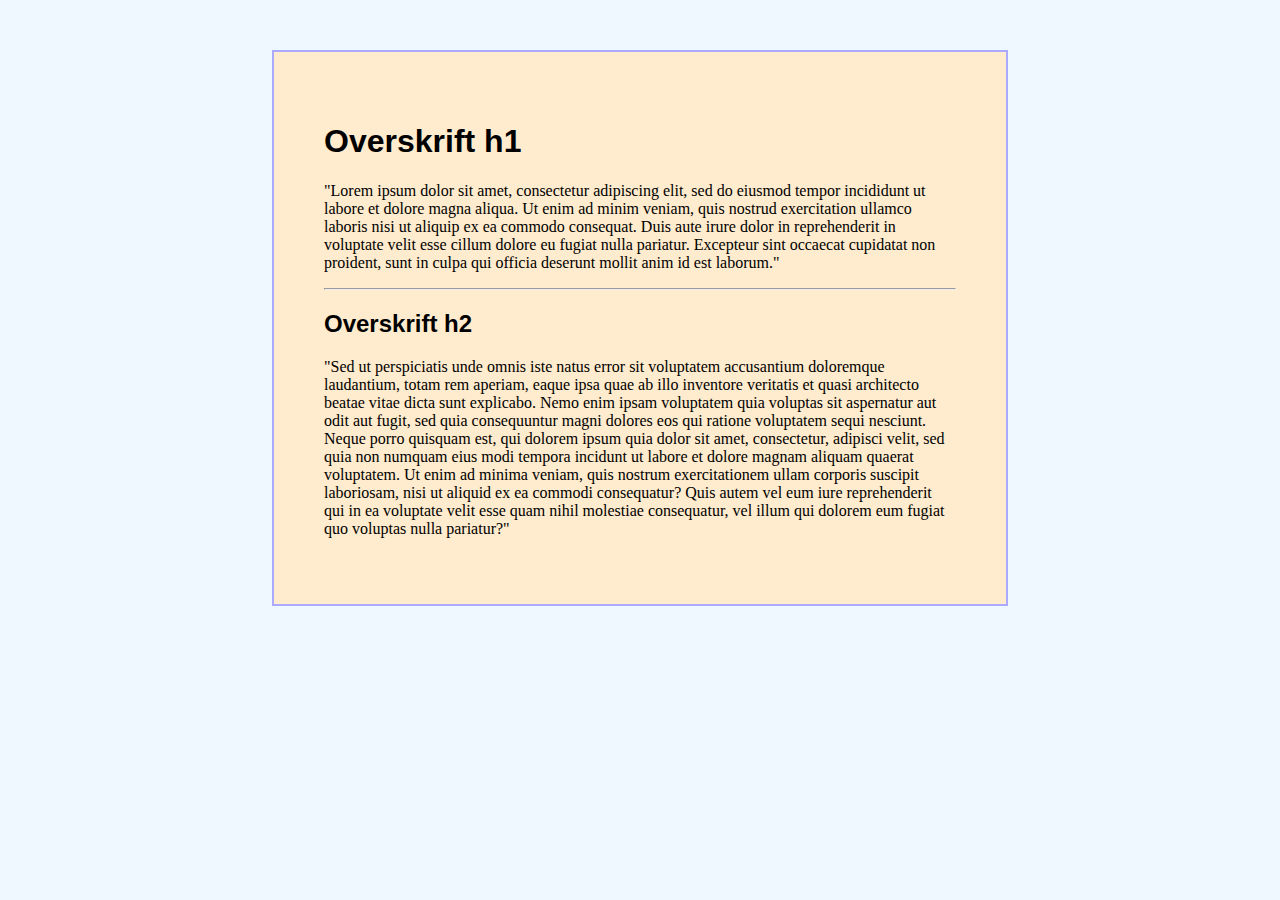
<file: Hjemme/random/index.html>
<!DOCTYPE html>
<html lang="en">
<head>
    <meta charset="UTF-8">
    <meta http-equiv="X-UA-Compatible" content="IE=edge">
    <meta name="viewport" content="width=device-width, initial-scale=1.0">
    <title>Bruk av enkel css</title>
    <link rel="stylesheet" href="stylesheet.css">
</head>
<body>
    <div id="hoved">
        <h1>Overskrift h1</h1>
            <p>"Lorem ipsum dolor sit amet, consectetur adipiscing elit, sed do eiusmod tempor incididunt ut labore et dolore magna aliqua. Ut enim ad minim veniam, quis nostrud exercitation ullamco laboris nisi ut aliquip ex ea commodo consequat. Duis aute irure dolor in reprehenderit in voluptate velit esse cillum dolore eu fugiat nulla pariatur. Excepteur sint occaecat cupidatat non proident, sunt in culpa qui officia deserunt mollit anim id est laborum."</p>
             <hr>
        <h2>Overskrift h2</h2>
            <p>"Sed ut perspiciatis unde omnis iste natus error sit voluptatem accusantium doloremque laudantium, totam rem aperiam, eaque ipsa quae ab illo inventore veritatis et quasi architecto beatae vitae dicta sunt explicabo. Nemo enim ipsam voluptatem quia voluptas sit aspernatur aut odit aut fugit, sed quia consequuntur magni dolores eos qui ratione voluptatem sequi nesciunt. Neque porro quisquam est, qui dolorem ipsum quia dolor sit amet, consectetur, adipisci velit, sed quia non numquam eius modi tempora incidunt ut labore et dolore magnam aliquam quaerat voluptatem. Ut enim ad minima veniam, quis nostrum exercitationem ullam corporis suscipit laboriosam, nisi ut aliquid ex ea commodi consequatur? Quis autem vel eum iure reprehenderit qui in ea voluptate velit esse quam nihil molestiae consequatur, vel illum qui dolorem eum fugiat quo voluptas nulla pariatur?"</p>
    </div>
</body>
</html>
</file>
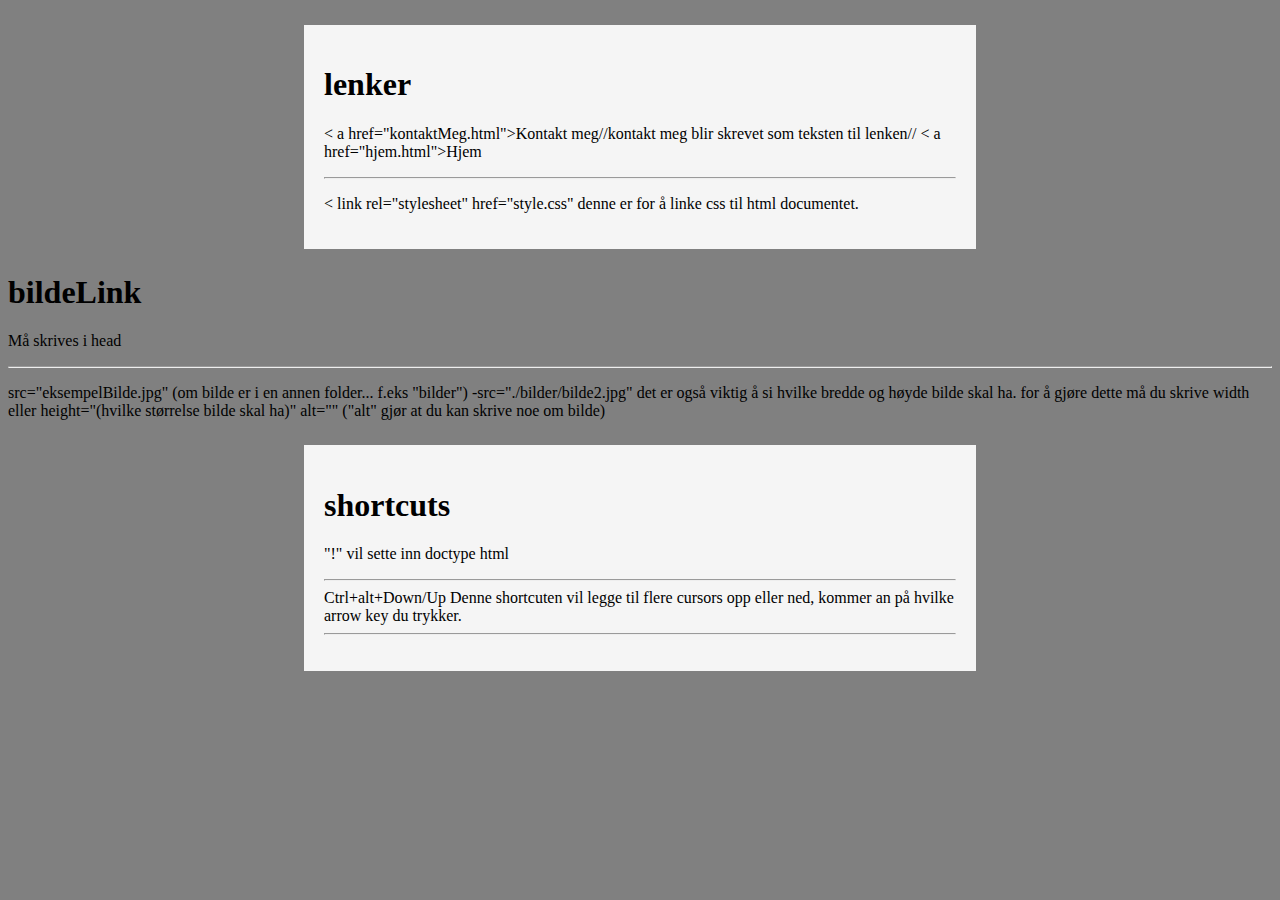
<file: Cheatsheet/cheatsheetNettide.html>
<!DOCTYPE html>
<html lang="en">
<head>
    <meta charset="UTF-8">
    <meta http-equiv="X-UA-Compatible" content="IE=edge">
    <meta name="viewport" content="width=device-width, initial-scale=1.0">
    <title>Document</title>
    <link rel="stylesheet" href="CSstyle.css">

</head>
<body>
    <div id="lenker"> 
        <h1>lenker</h1>
            <p> < a href="kontaktMeg.html">Kontakt meg//kontakt meg blir skrevet som teksten til lenken//</ a>
                < a href="hjem.html">Hjem </ a>
            </p>
                 <hr>
            <p>
                < link rel="stylesheet" href="style.css"
                denne er for å linke css til html documentet.
            </p>
    </div>
    
        <div id="bildeLink">
            <h1>bildeLink</h1>
                <p>Må skrives i head</p>
                    <hr>
                <p>src="eksempelBilde.jpg"
                    (om bilde er i en annen folder... f.eks "bilder")
                    -src="./bilder/bilde2.jpg"
                    det er også viktig å si hvilke bredde og høyde bilde skal ha. 
                    for å gjøre dette må du skrive width eller height="(hvilke størrelse bilde skal ha)"
                    alt="" ("alt" gjør at du kan skrive noe om bilde)
                </p>
        </div>

            <div id="shortcuts">
                <h1>shortcuts</h1>
                    <p>
                        "!" vil sette inn doctype html
                            <hr>
                        Ctrl+alt+Down/Up 
                        Denne shortcuten vil legge til flere cursors opp eller ned, kommer an på hvilke arrow key du trykker.
                            <hr>
                    </p>
            </div>
    
</body>
</html>
</file>
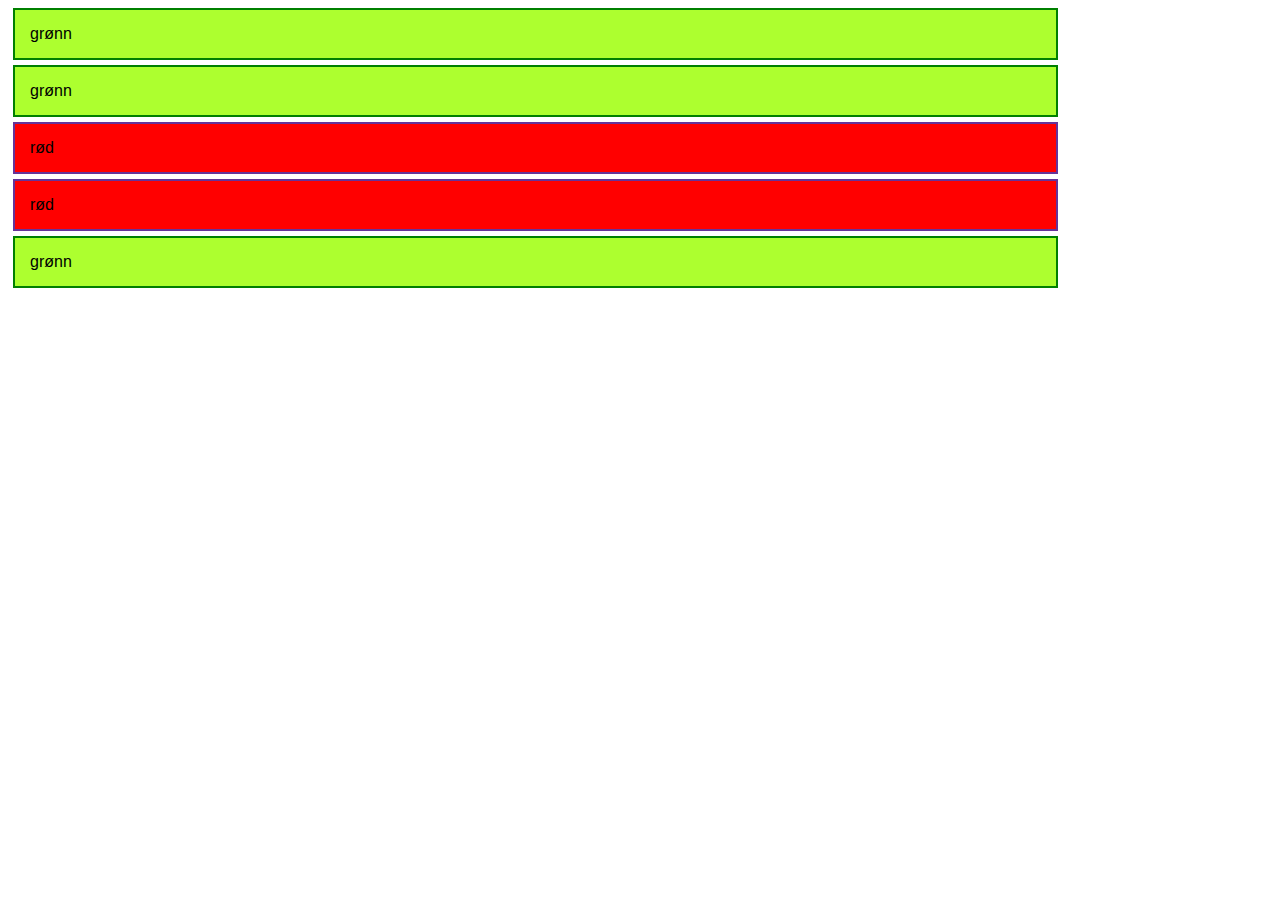
<file: påSkolen/merOmCSS-Selektorer/cssSelektorer.html>
<!DOCTYPE html>
<html lang="en">
<head>
    <meta charset="UTF-8">
    <meta http-equiv="X-UA-Compatible" content="IE=edge">
    <meta name="viewport" content="width=device-width, initial-scale=1.0">
    <title>Document</title>
    <link rel="stylesheet" href="cssSelektorer.css">
</head>
<body>
    <div class="gronn">grønn</div>
    <div class="gronn">grønn</div>
    <div class="rod">rød</div>
    <div class="rod">rød</div>
    <div class="gronn">grønn</div>

</body>
</html>
</file>
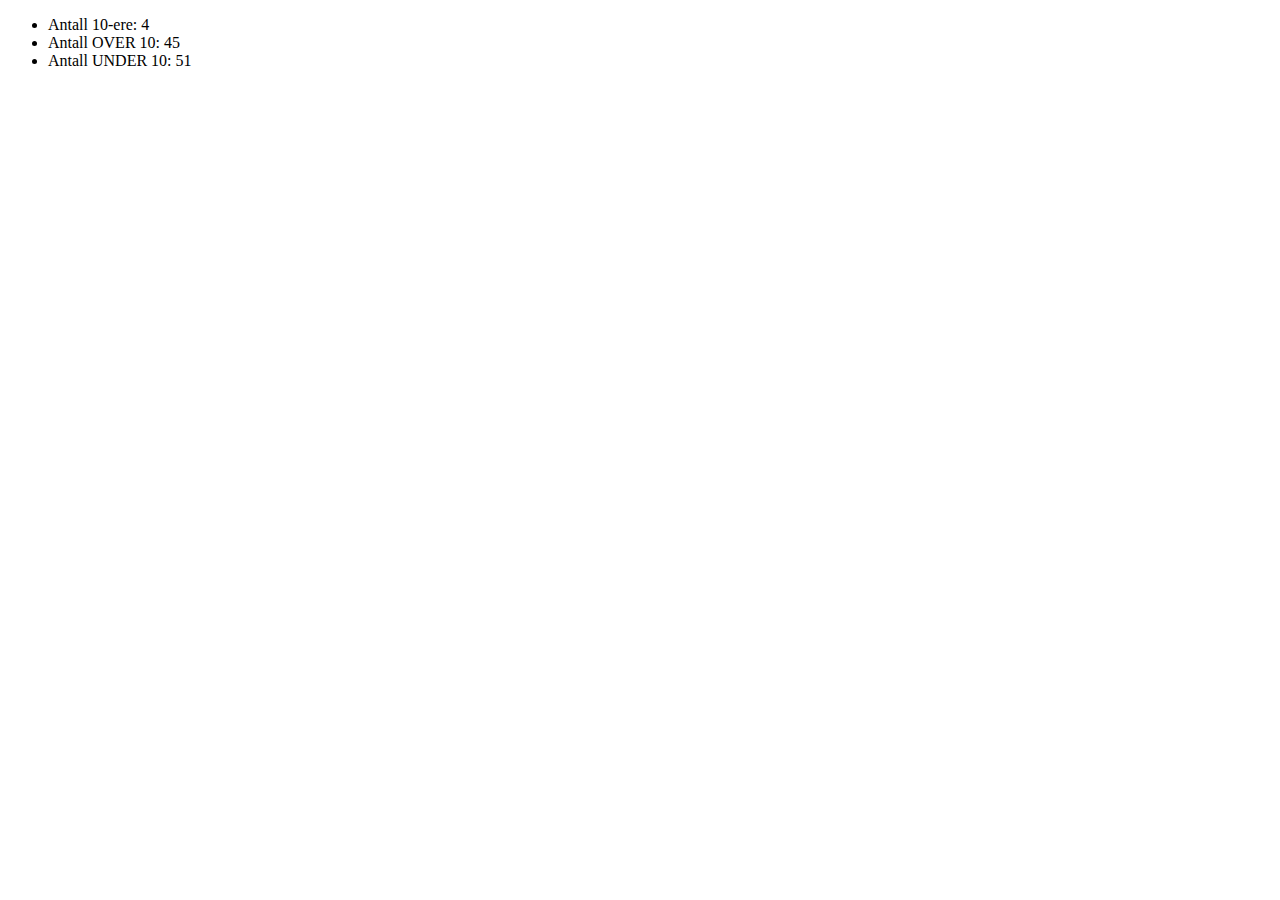
<file: påSkolen/misc/oppg25.html>
<!DOCTYPE html>
<html lang="en">
<head>
    <meta charset="UTF-8">
    <meta http-equiv="X-UA-Compatible" content="IE=edge">
    <meta name="viewport" content="width=device-width, initial-scale=1.0">
    <title>Document</title>
    <script src="oppg25.js" defer></script>
</head>
<body>
    <ul id="utskrift">

    </ul>
</body>
</html>
</file>
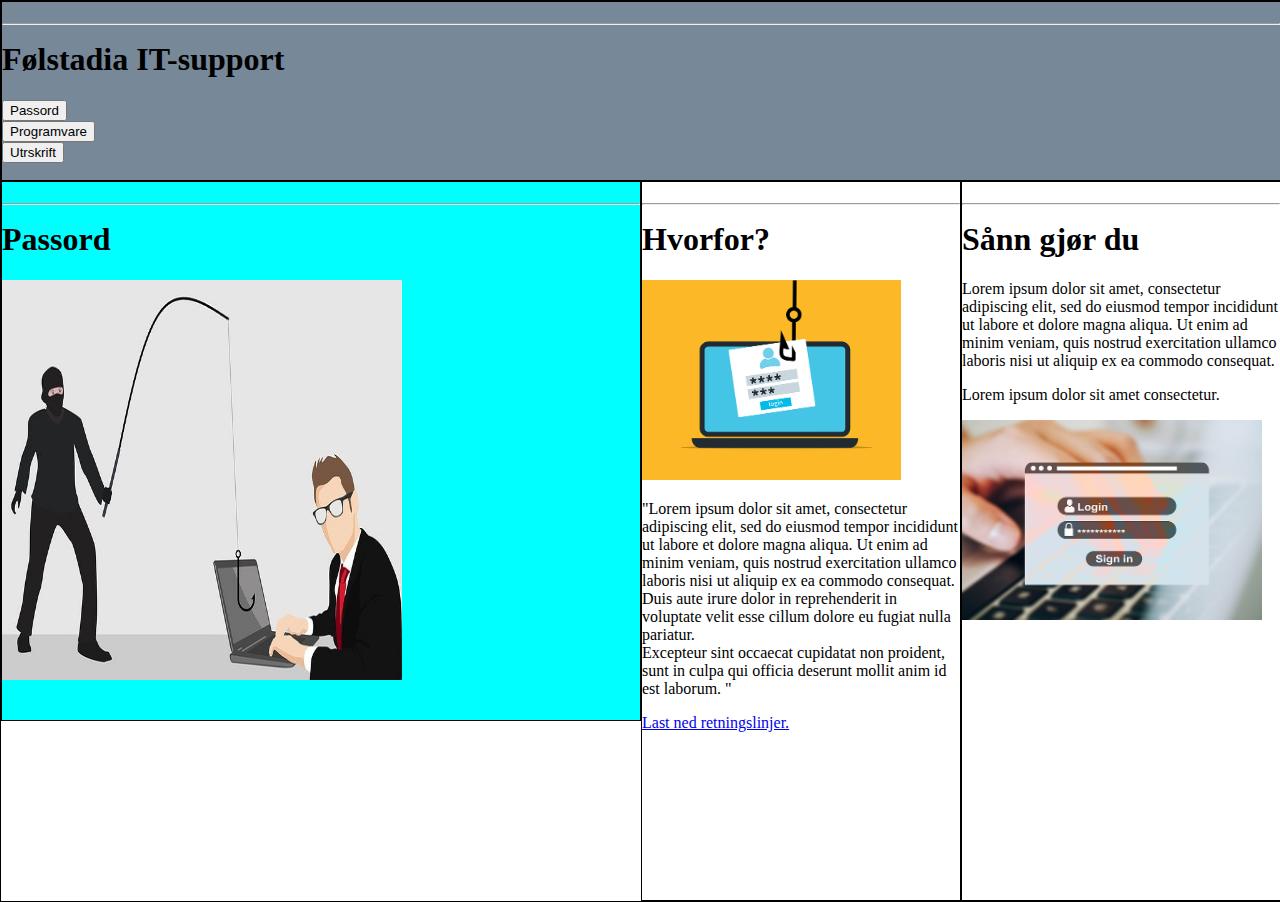
<file: påSkolen/prøve/media.html>
<!DOCTYPE html>
<html lang="en">
<head>
    <meta charset="UTF-8">
    <meta http-equiv="X-UA-Compatible" content="IE=edge">
    <meta name="viewport" content="width=device-width, initial-scale=1.0">
    <title>IT Support</title>
    <link rel="stylesheet" href="media.css">
</head>
<body>
    <div id="hoved">
        <div class="topp">
            <h1><hr>Følstadia IT-support</h1>
            <button>Passord</button>
            <button>Programvare</button>
            <button>Utrskrift</button>
        </div>

        <div class="venstre">
            <h1><hr>Passord</h1>
            <img src="bilder/passord_phishing.jpg" style="height:400px; width:400px;">

        </div>
        <div class="helthoyre">
            <h1><hr>Sånn gjør du</h1>
            <p>Lorem ipsum dolor sit amet, consectetur adipiscing elit, sed do eiusmod tempor incididunt ut labore et dolore magna aliqua. Ut enim ad minim veniam, quis nostrud exercitation ullamco laboris nisi ut aliquip ex ea commodo consequat.
                <br>
            <p>Lorem ipsum dolor sit amet consectetur.</p>
          <img src="bilder/passord_innlogging.jpg" style="height: 200px; width:auto;">

        </div>
        
        <div class="midthoyre">
            <h1><hr>Hvorfor?</h1>
            <img src="bilder/passord.png" style="height: 200px; width:auto;">
            <p>"Lorem ipsum dolor sit amet, consectetur adipiscing    elit, sed do eiusmod tempor incididunt ut labore et    dolore magna aliqua. Ut enim ad minim veniam, quis     nostrud exercitation ullamco laboris nisi ut aliquip ex     ea commodo consequat. Duis aute irure dolor in  reprehenderit in voluptate velit esse cillum dolore eu   fugiat nulla pariatur. <br> 
                Excepteur sint occaecat cupidatat non proident, sunt in   culpa qui officia deserunt mollit anim id est laborum.    "<br></p>
              <a href="https://www.youtube.com/watch?v=dQw4w9WgXcQ" target="_blank">Last ned retningslinjer.</a>

        </div>
    </div>
</body>
</html>
</file>
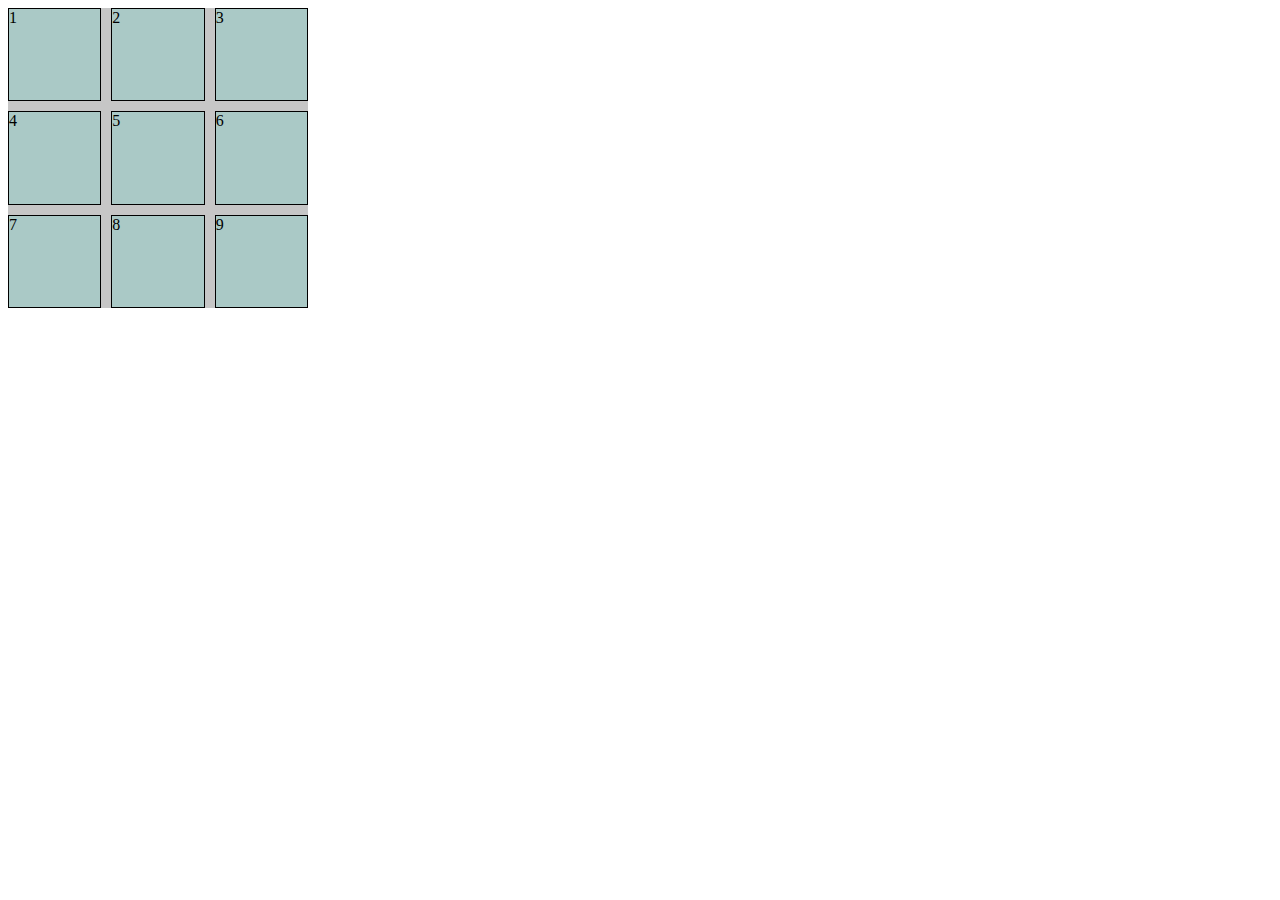
<file: påSkolen/merOmCSS-Selektorer/layoutMedCSSGrids/grids.html>
<!DOCTYPE html>
<html lang="en">
<head>
    <meta charset="UTF-8">
    <meta http-equiv="X-UA-Compatible" content="IE=edge">
    <meta name="viewport" content="width=device-width, initial-scale=1.0">
    <title>Grids</title>
    <link rel="stylesheet" href="gridsStyle.css">
</head>
<body>
    <div id="hoved"> 
        <div> 1 </div>
        <div> 2 </div>  
        <div> 3 </div>
        <div> 4 </div>
        <div> 5 </div>
        <div> 6 </div>
        <div> 7 </div>
        <div> 8 </div>
        <div> 9 </div>

</body>
</html>
</file>
<file: Hjemme/random/stylesheet.css>
body{
    font-family: Georgia, 'Times New Roman', Times, serif;
    background-color: aliceblue;
}

#hoved{
    border: 2px solid #aaaaff;
    width:  50%;
    margin: 50px auto;
    background-color: blanchedalmond;
    padding: 50px;
}

h1, h2{
    font-family: 'Lucida Sans', 'Lucida Sans Regular', 'Lucida Grande', 'Lucida Sans Unicode', Geneva, Verdana, sans-serif;
}
</file>
<file: Cheatsheet/CSstyle.css>
body{
    background-color: grey;
    font-family: 'Times New Roman', Times, serif;
}

#lenker{
    border: 2px;
    width: 50%;
    padding: 20px;
    background-color: whitesmoke;
    margin: 25px auto;
}

#bildelink{
    border: 2px;
    width: 50%;
    padding: 20px;
    background-color: whitesmoke;
    margin: 25px auto;

}

#shortcuts{
    border: 2px;
    width: 50%;
    padding: 20px;
    background-color: whitesmoke;
    margin: 25px auto;
}
</file>
<file: påSkolen/merOmCSS-Selektorer/cssSelektorer.css>
div {
    width: 80%;
    margin: 5px;
    padding: 15px;
    font-family: 'Lucida Sans', 'Lucida Sans Regular', 'Lucida Grande', 'Lucida Sans Unicode', Geneva, Verdana, sans-serif;
}

.rod{
    background-color: red;
    border: 2px solid rebeccapurple;
}

.gronn{
    background-color: greenyellow;
    border: 2px solid green;
}
</file>
<file: påSkolen/prøve/media.css>
html, body {
    height: 100%; margin: 0; padding: 0;
}

button{
    display: flex;
    flex-direction: column-reverse;
    flex-direction: row;
}

#hoved {
    height: 100%;
    width: 100%;
    display: grid;
    grid-template-columns: repeat(4, 1fr);
    grid-template-rows: repeat(5, 1fr);
    grid-template-areas: 
    "t t t t"
    "v v m h"
    "v v m h"
    "v v m h"
    ". . m h";
}

.topp { grid-area: t;
    background-color: lightslategray; }
.venstre { grid-area: v;
    background-color: aqua;
    
}
.helthoyre { grid-area: h; }
.midthoyre {grid-area: m;}
div {
    border: 1px solid black;
}


/* media screeb trigges når skjermoppløsning er 992px eller mindre */
@media screen and (max-width: 992px) {
    #hoved {
        /* height: 100%;
        width: 100%;
        display: grid; */
        grid-template-columns: repeat(1, 1fr);
        grid-template-rows: repeat(5, 1fr);
        grid-template-areas: 
        "t"
        "v"
        "h"
        "h"
        "b";
    }
}
</file>
<file: påSkolen/merOmCSS-Selektorer/layoutMedCSSGrids/gridsStyle.css>
#hoved {
    width: 300px;
    height: 300px;
column-gap: 10px;
row-gap: 10px;
display: grid;
background-color: #c6c6c6;
grid-template-columns: repeat(3, 1fr);
grid-template-rows: repeat(3, 1fr);
}
#hoved > div {
background-color: #aac9c6;
border: 1px solid black;
}
</file>
